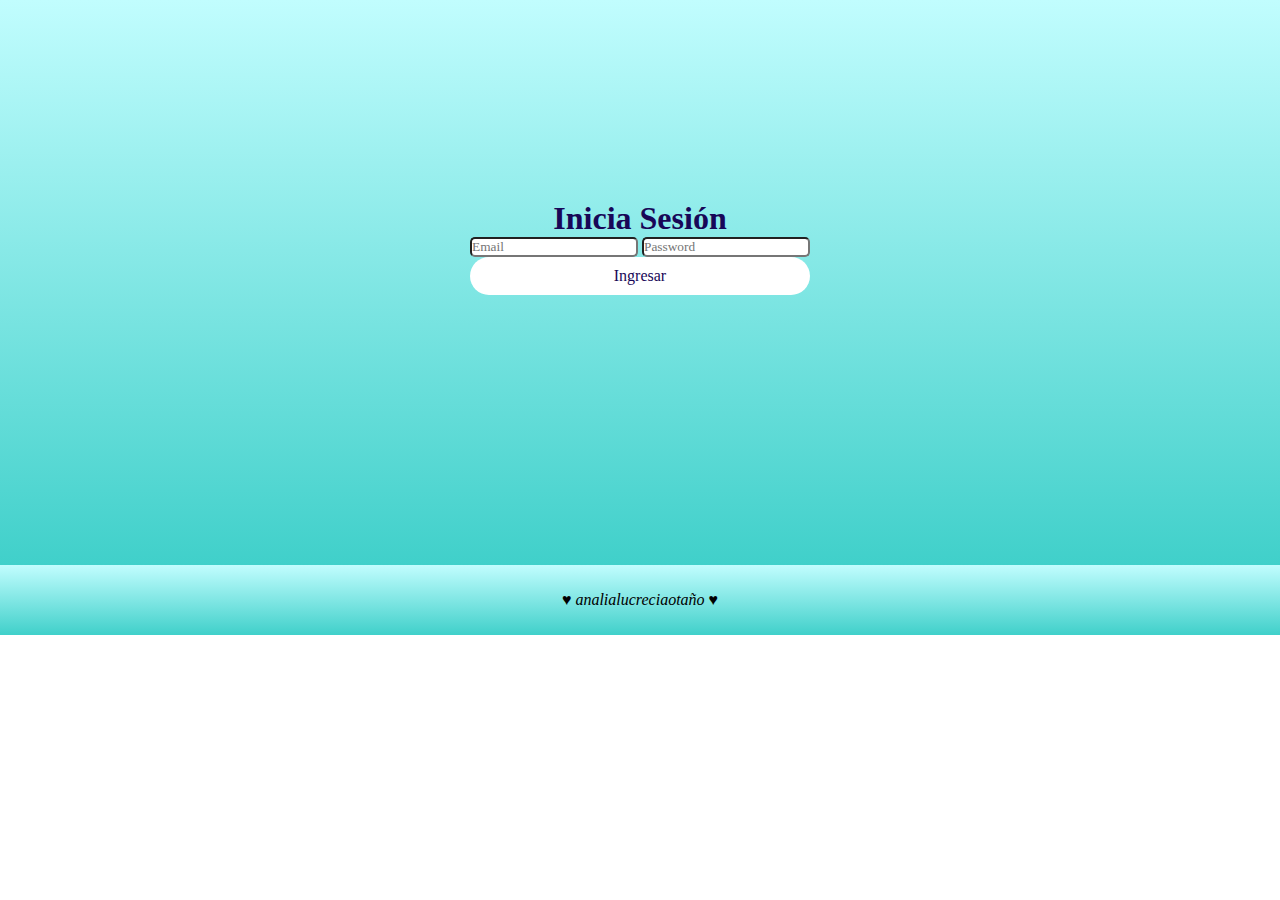
<file: login.html>
<!DOCTYPE html>
<html lang="en">
<head>
    <meta charset="UTF-8">
    <meta http-equiv="X-UA-Compatible" content="IE=edge">
    <meta name="viewport" content="width=device-width, initial-scale=1.0">
    <title>Login</title>
    <link rel="stylesheet" href="estilos.css">
</head>
<body>
    
    <main class="main-login">
        <form>
            <h1> Inicia Sesión</h1>
           
            <input type="email" placeholder="Email">
         
            <input type="password" placeholder="Password">
           
            <a href="" class="btn btn--submit">Ingresar</a>
        </form>
    </main>
   
    <footer class="footer">
        <p>
            <span> <i> ♥  analialucreciaotaño  ♥ </i> </span>
        </p>
    </footer>
  
</body>
</html>
</file>
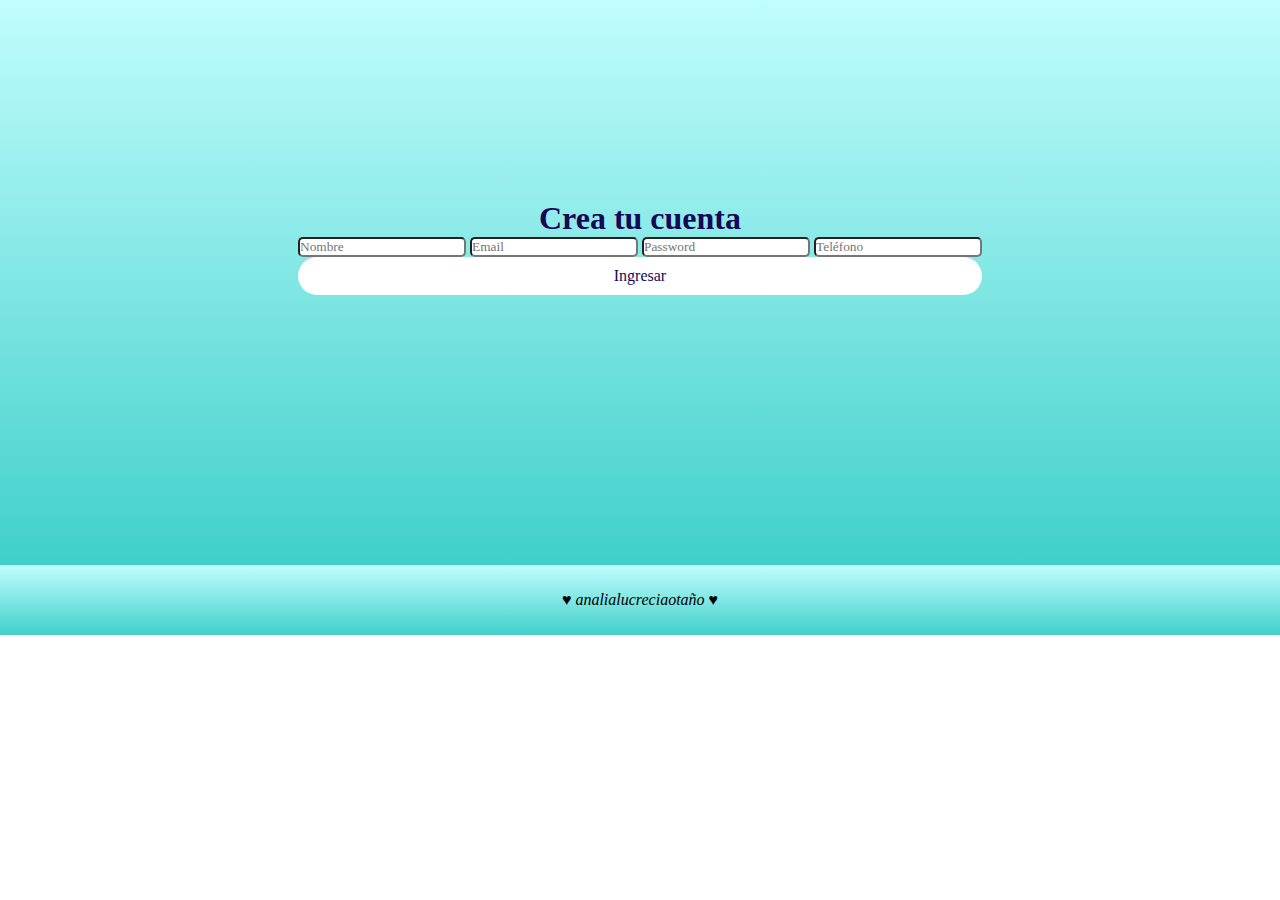
<file: register.html>
<!DOCTYPE html>
<html lang="en">
<head>
    <meta charset="UTF-8">
    <meta http-equiv="X-UA-Compatible" content="IE=edge">
    <meta name="viewport" content="width=device-width, initial-scale=1.0">
    <title>Register</title>
    <link rel="stylesheet" href="estilos.css">
</head>
<body>    
    <main class="main-login">
        <form>
            <h1> Crea tu cuenta</h1>
            <!---NOMBRE-->
            <input type="text" placeholder="Nombre" class="form__input">
            <!-- EMAIL-->
            <input type="email" placeholder="Email" class="form__input">
            <!--PASSWORD-->
            <input type="password" placeholder="Password" class="form__input">
            <!-- PHONE-->
            <input type="text" placeholder="Teléfono" class="form__input">
            <a href="../index.html" class="btn btn--submit">Ingresar</a>
        </form>
    </main>


    <footer  class="footer">
        <p>
            <span> <i> ♥  analialucreciaotaño  ♥ </i> </span>
        </p>
    </footer>

</body>
</html>
</file>
<file: estilos.css>
/*CLASE 8:LUNES 24/04/23*/

@import url(<link rel="preconnect" href="https://fonts.googleapis.com">
<link rel="preconnect" href="https://fonts.gstatic.com" crossorigin>
<link href="https://fonts.googleapis.com/css2?family=Dancing+Script&family=Libre+Baskerville&family=Pacifico&display=swap" rel="stylesheet">);


* /* con asterisco hacemos cambios a todo nuestro html/pagina */ {
    /* poner lo que sigue para sacar todo lo que viene predeterminado en html x defecto */
    margin: 0;
    padding: 0;
    box-sizing: border-box;
    font-family: 'Dancing Script', cursive;
    text-decoration: none;
    list-style-type: none;
}


/* clase 1.14 (17/05/23)- terminamos de cerrar la landing page- */

html {
    scroll-behavior: smooth;
    scroll-padding-top: 70px;
}

.overlay {
    position: absolute;
    top: 70px;
    left: 0;
    height: 100vh;
    width: 100%;
    z-index: 1;
    background: rgba(255, 255 255 0.05);
    box-shadow: 0 8px 32px 0 rgba(31, 38, 135, 0.37);
    backdrop-filter: blur(5px);
    -webkit-backdrop-filter: blur(10px);

}


#hero {
    background: rgb(193,253,254);
    background: linear-gradient(0deg, rgba(64,208,202,1) 0%,  rgba(193,253,254,1) 100%);
    width: 100%;
}

#info {
    background: rgb(193,253,254);
    background: linear-gradient(0deg, rgba(193,253,254,1) 0%, rgba(64,208,202,1) 100%);
    width: 100%;
}

#discover {
    background: rgb(193,253,254);
    background: linear-gradient(0deg, rgba(64,208,202,1) 0%,  rgba(193,253,254,1) 100%);
    width: 100%;
    width: 100%;
}

#contact {
    background: rgb(193,253,254);
    background: linear-gradient(0deg, rgba(193,253,254,1) 0%, rgba(64,208,202,1) 100%);
    width: 100%;
}





/* SECCION MENU */

header {
    background: rgb(193,253,254);
    background: linear-gradient(0deg, rgba(193,253,254,1) 0%, rgba(64,208,202,1) 100%);
    width: 100%;
    display: flex;
    justify-content: space-between;
    align-items: center;
    height: 70px;
    padding: 0 30px;
    position: fixed;
    top: 0;
    /* "z-index": nos indicala posición de un elemento frente a otro en relación a la pantalla, para que el header quede arriba (igualqueda fijo sin que ponga esta propiedad) */
    z-index: 4;
}

.navbar, 
.navbar-list {
    display: flex;
    align-items: center;
    justify-content: center;
}


.navbar-list {
    gap: 30px;
} 

.navbar-list a {
    color: rgb(24, 7, 87);
    font-size: 20px;
}

.fa-droplet{
    font-weight: 600;
    border-radius: 10px;
    font-size: 50px;
    color: rgb(24, 7, 87);
    cursor: pointer;
}

.fa-water {
    color: rgb(24, 7, 87);
}






/* CUERPO DE LA PAGINA */

main {
    background: rgb(193,253,254);
    display: flex;
    flex-direction: column;
    align-items: center;
    justify-content: center;
    color: rgb(24, 7, 87);
    width: 100%;
    height: 100%;
}


/* SECCION INICIO */
#hero {

    /* agregar un margin de la misma altura que el header, para que quede abajo del header y no se superpongan (se puede poner al main o al section): */
    margin-top: 70px;
    padding: 70px 0;
    width: 100%;
    display: flex;
    align-items: center;
    justify-content: center;

}

.hero-info {
    display: flex;
    flex-direction: column;
    width: 50%;
    gap: 5px;  
    justify-content: space-between;
    text-align: justify;
    color: rgb(24, 7, 87);
}

.hero-info h1 {
    font-size: 70px;
    width: 80%;
    min-width: 500px;
    /* para el grosor de la letra: */
    font-weight: 800;
    text-align: left;
    background: linear-gradient(to top, rgba(40,225,251,1) 0%, rgba(170,114,233,1) 100%);
    color: transparent;
    background-clip: text;
    -webkit-background-clip: text;
}

.hero-info p {
    font-size: 14px;
    width: 70%;
 
}

.hero-info p > strong {
    font-weight: 800;
}


.hero-info button {
    background-color: var(--primary);
    color: white;
    width: 120px;
    padding: 8px 0;
    border-radius: 10px;
    text-align: center;
    justify-content: center;
    font-size: 14px;
    flex-direction: column;
}

#hero img {
    border-radius: 20px;
}

.hero-info a {
    display: flex;
    text-align: center;
    justify-content: center;
    align-items: center;
    margin-top: 20px;
}








.hero-info h1 span {
    position: relative;
    background: linear-gradient(to top, rgb(196, 78, 236), rgb(67, 181, 234));
    background-clip: text;
    color: transparent;
    -webkit-background-clip: text;
}



.hero-info h1 span::before,
.hero-info h1 span::after {
    content: "";
    position: absolute;
    top: 0;
    right: 0;
    bottom: 0;
    left: 0;
}


.hero-info h1 span::before {
    background-color:var(--background);
    /* animación - duración - animation-function - forwards para que quede fija al final */
    animation: typewriter 1.2s 1.4s steps(6) forwards;
}



.hero-info h1 span::after {
    width: 0.1rem;
    background: linear-gradient(to top, rgb(196, 78, 236), rgb(67, 181, 234));
    animation: typewriter 1.2s 1.4s steps(6) forwards, 
    blink 0.8s steps(6) infinite;
}












/* SECCION QUIENES SOMOS */
#info {
    padding: 70px 0;
    width: 100%;
    display: flex;
    justify-content: center;
    align-items: center;
    flex-direction: column;
    gap: 50px;
}

#info h1 {
    font-size: 70px;
    width: 80%;
    min-width: 500px;
    font-weight: 800;
    text-align: center;
   color: rgb(24, 7, 87);
    padding-bottom: 40px;
}

.info-card-container {
    display: flex;
    justify-content: space-between;
    align-items: flex-start;
    flex-wrap: wrap;
    gap: 10px;
}

.info-card {
    width: 300px;
    height: 280px;
    padding: 20px 20px;
    display: flex;
    flex-direction: column;
    align-items: center;
    text-align: center;
    background: rgb(30, 151, 243);
    border-radius: 10px;
    gap: 20px;
    color: rgb(24, 7, 87);
}


.info-card img {
    width: 100px;
    height: 100px;
    border-radius: 10px;
}

.info-card h3 {
    font-weight: 600;
    font-size: 18px;
}

.info-card p {
    font-size: 12px;
    font-weight: 300;
    color: rgb(24, 7, 87);
}








/* SECCION PRODUCTOS */

#discover {
    padding: 70px 0;
    width: 100%;
    display: flex;
    justify-content: center;
    align-items: center;
    flex-direction: column;
    gap: 50px;
}

.discover-info {
    display: flex;
    justify-content: center;
    gap: 10px;
    margin-bottom: 50px;
}

.discover-info h1 {
        font-size: 70px;
        width: 50%;
        min-width: 500px;
        font-weight: 800;
        text-align: center;
        color: rgb(24, 7, 87);;
}

.discover-text {
    padding: 20px;
    display: flex;
    flex-direction: column;
    text-align: center;
    justify-content: center;
    width: 50%;
    gap: 20px;
}

.discover-text p {
    font-size: 20px;
    font-weight: 300;
    color: rgb(24, 7, 87);
}




.discover-cards {
    display: flex;
    gap: 15px;
    justify-content: center;
    align-items: center;
}


.discover-cards img {
    width: 30%;
    height: 30%;
    border-radius: 10px;
}

.category {
    padding: 10px;
    background: blue;
    gap: 40px;
    border-radius: 10px;
    color: white;
}


.btn-add {
    display: flex;
    align-items: center;
    text-align: center;
    justify-content: center;
    width: 100%;
}

@keyframes fade {
    from {
        opacity: 0;
    }
    to {
        opacity: 1;
    }
}


@keyframes slide-up {
    from {
       transform: translateY(100px);
    }
    to {
        transform: translateY(0);
    }
}


@keyframes slide-right {
    from {
        transform: translateX(100px);
    }
    to {
        transform: translateX(0);
    }
}

.hero-info h1 {
    animation: fade 1s ease-in, slide-up 1.3s ease-in-out;

}

.hero-info p,
.hero-info a {
    opacity: 0;
    animation: fade 0.8s ease-in forwards, slide-up 0.9s ease-in-out;
    animation-delay: 0.3s;
}





/* SECCION PRODUCTOS*/
.product-container {
    display: flex;
    justify-content: space-between;
    gap: 20px;
}

.product img {
    border-radius: 20px;
    transform: scale(1.02);
    transition: all 0.3s linear;
    gap: 40px;
}
.product p {
    padding-bottom: 40px;
    gap: 20px;
}




/* SECCION CONTACTO */

#contact {
    display: flex;
    justify-content: center;
    text-align: center;
    gap: 20px;
    padding-top: 40px;
    width: 100%;
}

.btn {
    border-radius: 20px;
    background-color: white;
   margin-bottom: 70px;
   justify-content: center;
   text-align: center;
   align-items: center;
   display: flex;
   flex-direction: column;
padding: 10px;
color: rgb(24, 7, 87);
width: 100%;


}

.mapa {
    padding: 50px;
    gap: 20px;
}




/* PIE DE PAGINA */

.footer {
    text-align: center;
    justify-content: center;
    align-items: center;
    background: rgb(193,253,254);
    background: linear-gradient(0deg, rgba(64,208,202,1) 0%,  rgba(193,253,254,1) 100%);
    width: 100%;
    display: flex;
    height: 70px;
   
    margin-bottom: 0;

}






/* login */

.main-login {
    padding: 200px;
    background: rgb(193,253,254);
    background: linear-gradient(0deg, rgba(64,208,202,1) 0%,  rgba(193,253,254,1) 100%);
    height: 100%;
    width: 100%;
    justify-content: center;
    text-align: center;
    align-items: center;
    display: flex;
    flex-direction: column;

}

.main-login input {
    border-radius: 5px;
    color: rgb(24, 7, 87);


}
</file>
